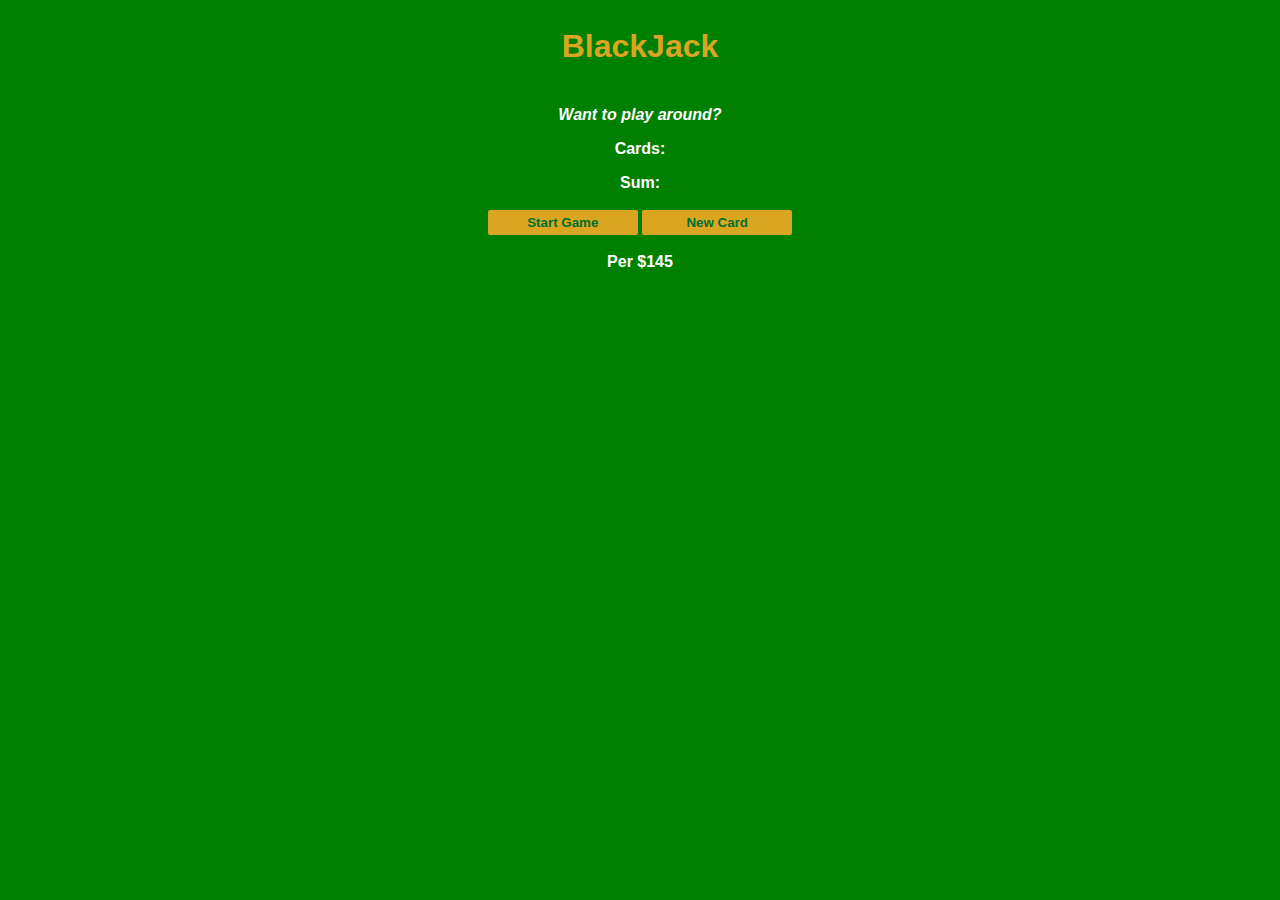
<file: Index.HTML>
<html>
    <head>
        <link rel="stylesheet" href="Index.css">
    </head>
    <body>
        <h1> BlackJack</h1>
        <p id="message-el">Want to play around?</p>
        <p id="cards-el">Cards:</p>
        <p id="sum-el">Sum:</p>
        
            <button onclick="startGame()">Start Game</button>
            <button onclick="newCard()">New Card</button>
       
       <p id="player-el"></p>
        <script src="Index.js"></script>
    </body>
</html>
</file>
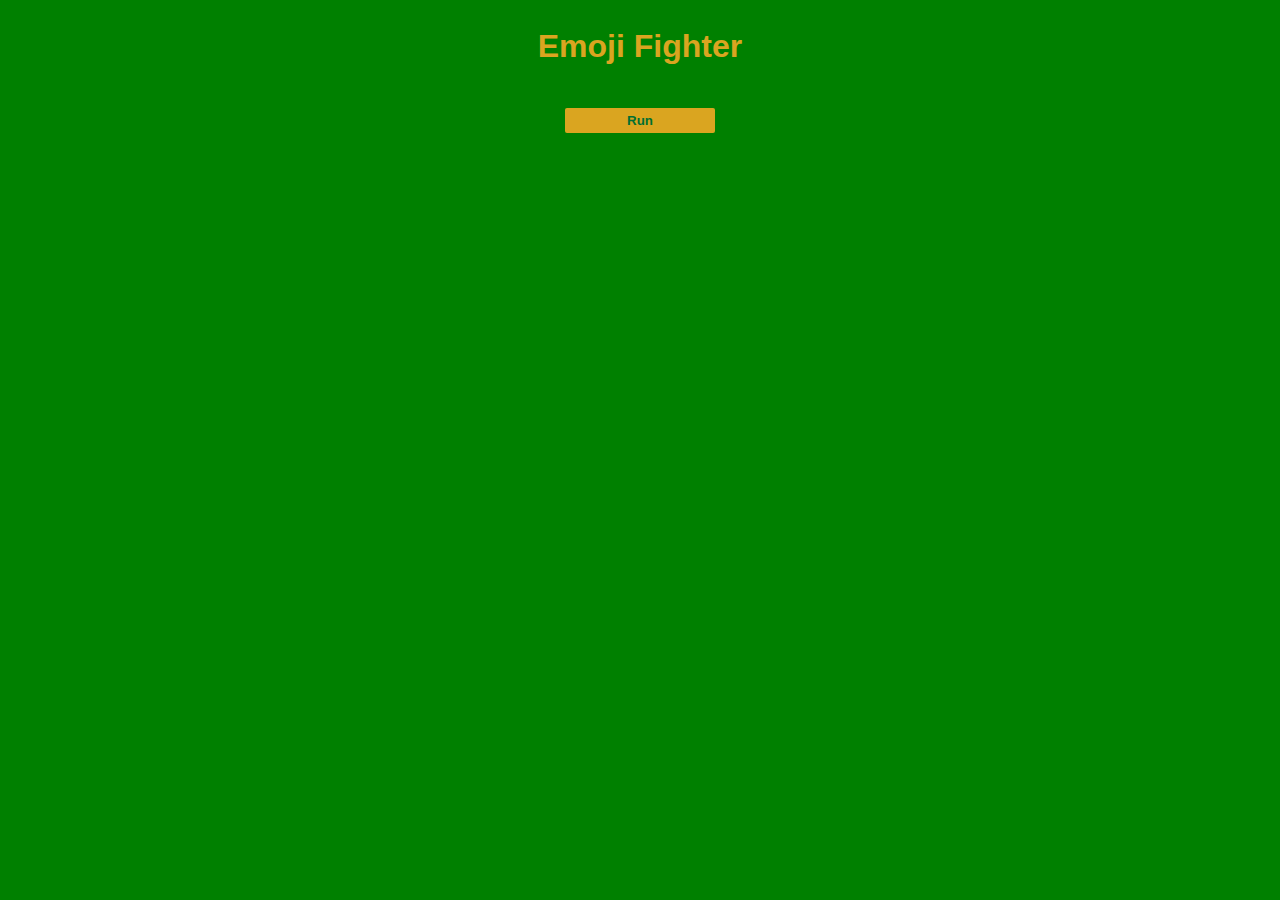
<file: emoji.html>
<html>
    <head>
        <link rel="stylesheet" href="Index.css">
    </head>
    <body>
       <h1>Emoji Fighter</h1>
       <!-- <div id="stage"></div>
       <button id="pickfighter">PickFighter</button>
         -->
        <p id="oddshelf"></p>
        <p id="evenshelf"></p>

        <button onclick="shelf()">Run</button>
        <script src="emoji.js"></script>
    </body>
</html>
</file>
<file: Index.css>
h1{
    color: goldenrod;
    text-align: center;
   
   
    padding: 20px;
}
p{
   
    color: white;
   
}

#message-el{
    font-style: italic;
}

body{
    background-color: green;
    font-family: 'Trebuchet MS', 'Lucida Sans Unicode', 'Lucida Grande', 'Lucida Sans', Arial, sans-serif;
    color: white;
    font-weight: bold;
    text-align: center;
    
}

button{
    color:  #016f32;
    width: 150px;
    background: goldenrod;
    padding-top: 5px;
    padding-bottom: 5px;
    font-weight: bold;
    border: none;
    border-radius: 2px;
    margin-bottom: 2px;
    margin-top: 2px;
}
</file>
